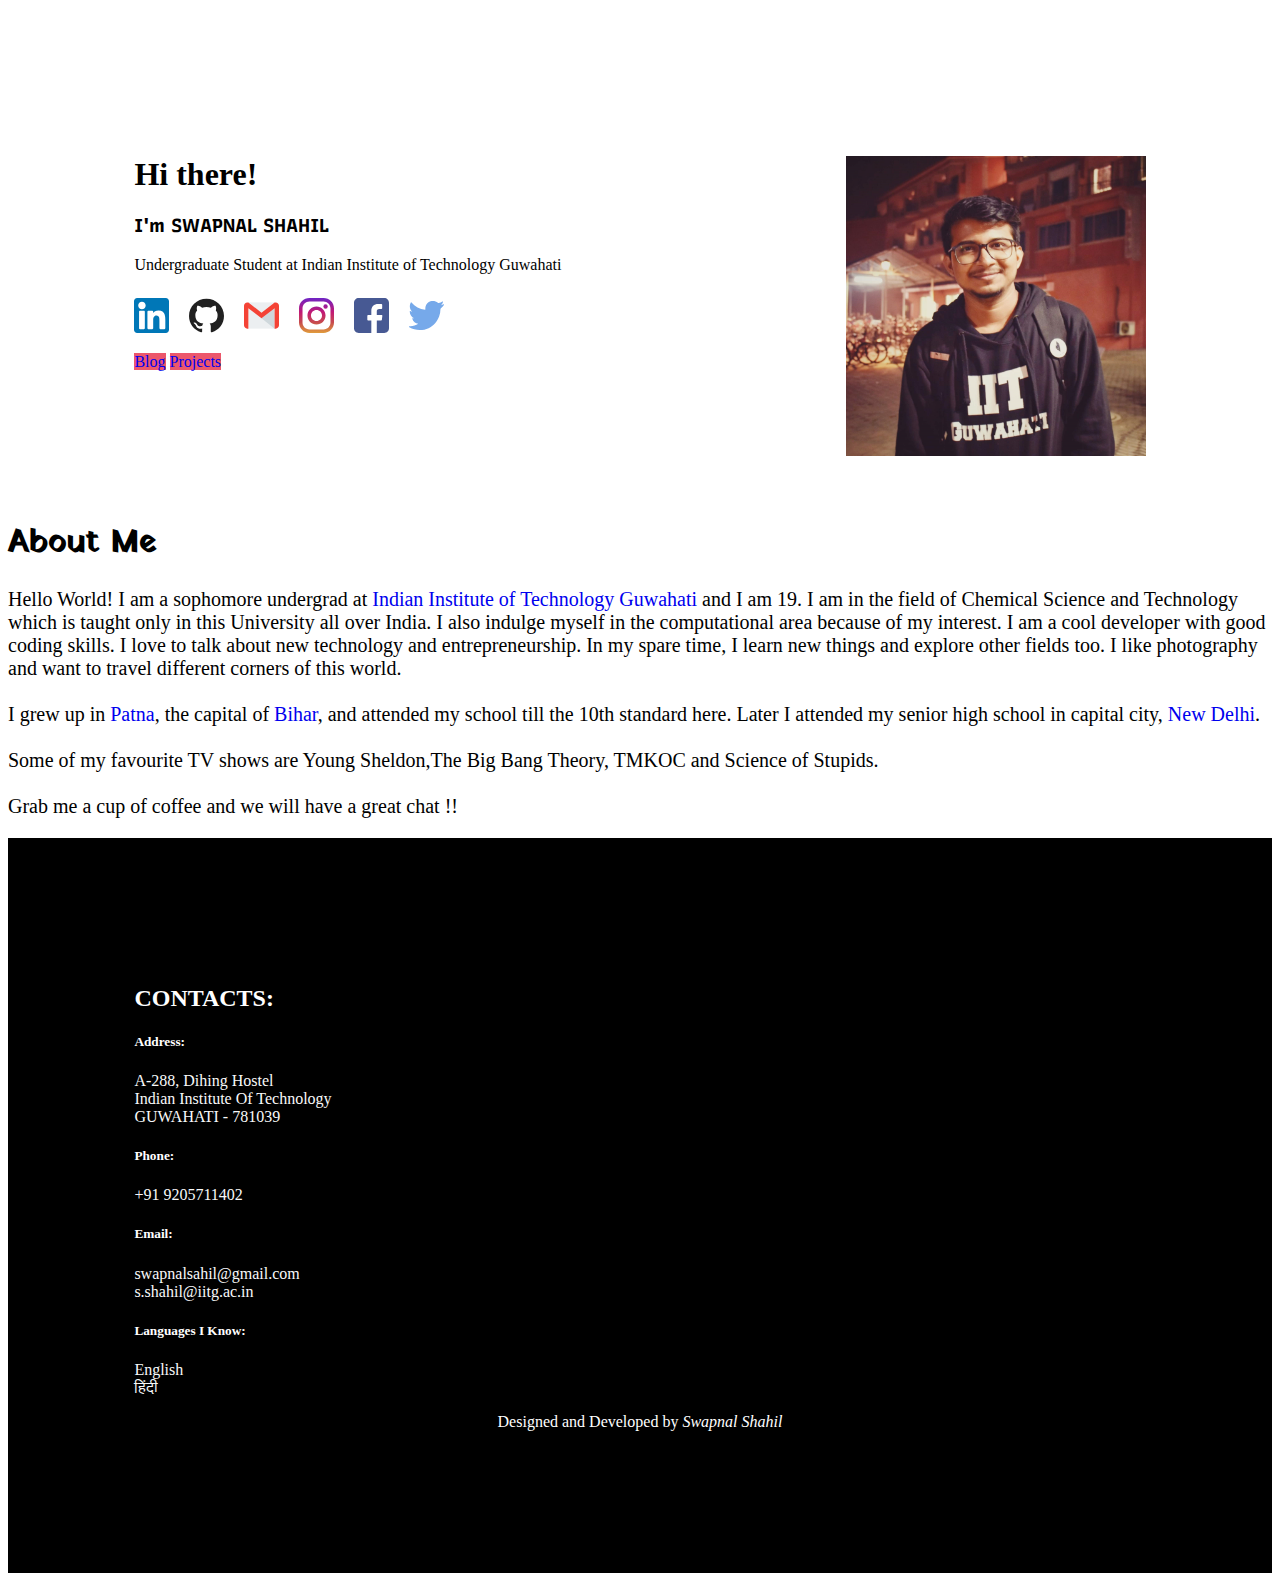
<file: index.html>
<!DOCTYPE html>
<html lang="en-US" dir="ltr">
  <head>
    <meta charset="utf-8">
    <meta name="viewport" content="width=device-width, initial-scale=1">
    <meta name="author" content="Swapnal Shahil">
    <meta name="description" content="swapnal shahil">
    <meta name="keywords" content="swapnal , shahil , swapnal shahil, portfolio, iitg , iit guwahati , btech , eulersgamma,
    Undergraduate Student at Indian Institute of Technology Guwahati,blog">
    <meta name="og:title" content="">
    <meta name="og:description" content="Undergraduate Student at Indian Institute of Technology Guwahati">
    <meta name="article:author" content="Swapnal Shahil">

    <title>

      Swapnal Shahil

    </title>
    <link rel="icon" href="img/swapnalshahil2.jpg" type="image/x-icon">
    <link rel="stylesheet" href="css/myscript.css">




    <link rel="stylesheet" href="https://stackpath.bootstrapcdn.com/bootstrap/4.5.0/css/bootstrap.min.css" integrity="sha384-9aIt2nRpC12Uk9gS9baDl411NQApFmC26EwAOH8WgZl5MYYxFfc+NcPb1dKGj7Sk" crossorigin="anonymous">
    <!-- font-intro -->
    <link href="https://fonts.googleapis.com/css2?family=Noto+Serif&family=Recursive&display=swap" rel="stylesheet">
      <link href="https://fonts.googleapis.com/css2?family=Yatra+One&display=swap" rel="stylesheet">
      <link rel="stylesheet" href="https://use.fontawesome.com/releases/v5.0.8/css/all.css">



  </head>
  <body>

  <section id = "leftside" class = "sidebar d-flex align-items-center p-5">
  <div class="container">
    <div class="main-info">
      <div class="container">
        <img src="img\swapnalshahil.jpg" width = "300px" align="right" class = "rounded-circle mb-3 bs" id = "myimg">
      </div>
        <h1 id = "intro">Hi there!</h1>
        <h3 id="name">I'm SWAPNAL SHAHIL</h3>


        <p class ="text-muted">Undergraduate Student at Indian Institute of Technology Guwahati</p>

        <div class="small-separator"></div>

        <div class="social">

          <a href="https://www.linkedin.com/in/swapnalshahil/" target="__blank"><img src="icons/linkedin.svg" class="bs" style="max-width:100%;width:35px" alt=""></a>
          <a href="https://github.com/swapnalshahil" target="__blank"><img src="icons/github.svg" class="bs" style="max-width:100%;width:35px" alt=""></a>
          <a href="mailto:swapnalsahil@gmail.com" target="__blank"><img src="icons/mail.svg" class="bs" style="max-width:100%;width:35px" alt=""></a>
          <a href="https://www.instagram.com/eulersgamma/" target="__blank"><img src="icons/instagram.svg" class="bs" style="max-width:100%;width:35px" alt=""></a>
          <a href="https://www.facebook.com/swapnal.sahil.1/" target="__blank"><img src="icons/facebook.svg" class="bs" style="max-width:100%;width:35px" alt=""></a>
          <a href="https://twitter.com/eulersgamma" target="__blank"><img src="icons/twitter.svg" class="bs" style="max-width:100%;width:35px" alt=""></a>




        </div>

          <p></p>
            <a href="blog.html" class="btn btn-dark btn-lg bs" style="background-color: #ec576b; border: 0px;">Blog</a>
            <a href="projects.html" class="btn btn-dark btn-lg bs" style="background-color: #ec576b; border: 0px;">Projects</a><br>




    </div>
  </div>


  </section>
  <!-- about me -->
  <div class="container">
    <div class="jumbotron">
      <h1 id = "about" class="heading"></i>About Me</h1>
      <p style="font-size: 20px;">
        Hello World! I am a sophomore undergrad at <a href="http://www.iitg.ac.in/" target="__blank">Indian Institute of Technology Guwahati</a> and I am 19. I am in the field of Chemical Science and Technology which is taught only in this University all over India. I also indulge myself in the computational area because of my interest. I am a cool developer with good coding skills. I love to talk about new technology and entrepreneurship. In my spare time, I learn new things and explore other fields too. I like photography and want to travel different corners of this world.
        <br><br>
        I grew up in <a href="https://en.wikipedia.org/wiki/Patna" target="__blank">Patna</a>, the capital of <a href="https://en.wikipedia.org/wiki/Bihar" target="__blank">Bihar</a>, and attended my school till the 10th standard here. Later I attended my senior high school in capital city, <a href="https://en.wikipedia.org/wiki/New_Delhi" target="__blank">New Delhi</a>.
        <br><br>
        Some of my favourite TV shows are Young Sheldon,The Big Bang Theory, TMKOC and Science of Stupids.
        <br><br>
        Grab me a cup of coffee and we will have a great chat !!

      </p>

    </div>

  </div>

<div class="footer">

  <section id="contacts" class = "dark-bg">
      <h2 class="heading mb-3">CONTACTS:</h2>
    <div class="row">

    <div class="col-sm-6">



          <h5 class="heading"> Address:</h5>
          <p><a style="color: #f8f9fa;" href="https://goo.gl/maps/VH4qS7vhxpLNti6C9" target="_blank">A-288, Dihing Hostel<br>Indian Institute Of Technology<br>GUWAHATI - 781039</a></p>

          <h5 class="heading mb-3"> Phone:</h5>
          <p><a href="tel:+919205711402" style="color: #f8f9fa;" target="_blank">+91 9205711402</a></p>
    </div>



    <div class="col-sm-6">
      <p>
      <h5 class="heading mb-3"> Email:</h5>


      <script type="text/javascript">
              var name = 'swapnalsahil';
              var at = '@';
              var domain = 'gmail.com';
              var str = name + at + domain;
              var str_f = str.fontcolor("#f8f9fa");
              var mail = "mailto:";
              var res = mail.concat(str);
              document.write(str_f.link(res));
      </script><br>
      <script type="text/javascript">
              var name = 's.shahil';
              var at = '@';
              var domain = 'iitg.ac.in';
              var str = name + at + domain;
              var str_f = str.fontcolor("#f8f9fa");
              var mail = "mailto:";
              var res = mail.concat(str);
              document.write(str_f.link(res));
      </script>
    </p>

      <h5 class="heading mb-3"> Languages I Know:</h5>
         <p>
             <a style="color: #f8f9fa;" href="https://en.wikipedia.org/wiki/English_language" target="_blank">English</a>
             <br>
             <a style="color: #f8f9fa;" href="https://en.wikipedia.org/wiki/Hindi" target="_blank">हिंदी</a>

         </p>


    </div>

  </div>


<div class="row">
  <div class="col-md-12  " align = "center">
      <p><div style="text-align: center;" class="intro">Designed and Developed by <span style="font-weight: 100;"><em>Swapnal Shahil</em></span></div></p>

</div>



  </section>

</div>










    <!-- jQuery first, then Popper.js, then Bootstrap JS -->
    <script src="https://code.jquery.com/jquery-3.5.1.slim.min.js" integrity="sha384-DfXdz2htPH0lsSSs5nCTpuj/zy4C+OGpamoFVy38MVBnE+IbbVYUew+OrCXaRkfj" crossorigin="anonymous"></script>
    <script src="https://cdn.jsdelivr.net/npm/popper.js@1.16.0/dist/umd/popper.min.js" integrity="sha384-Q6E9RHvbIyZFJoft+2mJbHaEWldlvI9IOYy5n3zV9zzTtmI3UksdQRVvoxMfooAo" crossorigin="anonymous"></script>
    <script src="https://stackpath.bootstrapcdn.com/bootstrap/4.5.0/js/bootstrap.min.js" integrity="sha384-OgVRvuATP1z7JjHLkuOU7Xw704+h835Lr+6QL9UvYjZE3Ipu6Tp75j7Bh/kR0JKI" crossorigin="anonymous"></script>

    <script src="js/script.js"></script>

  </body>
</html>
</file>
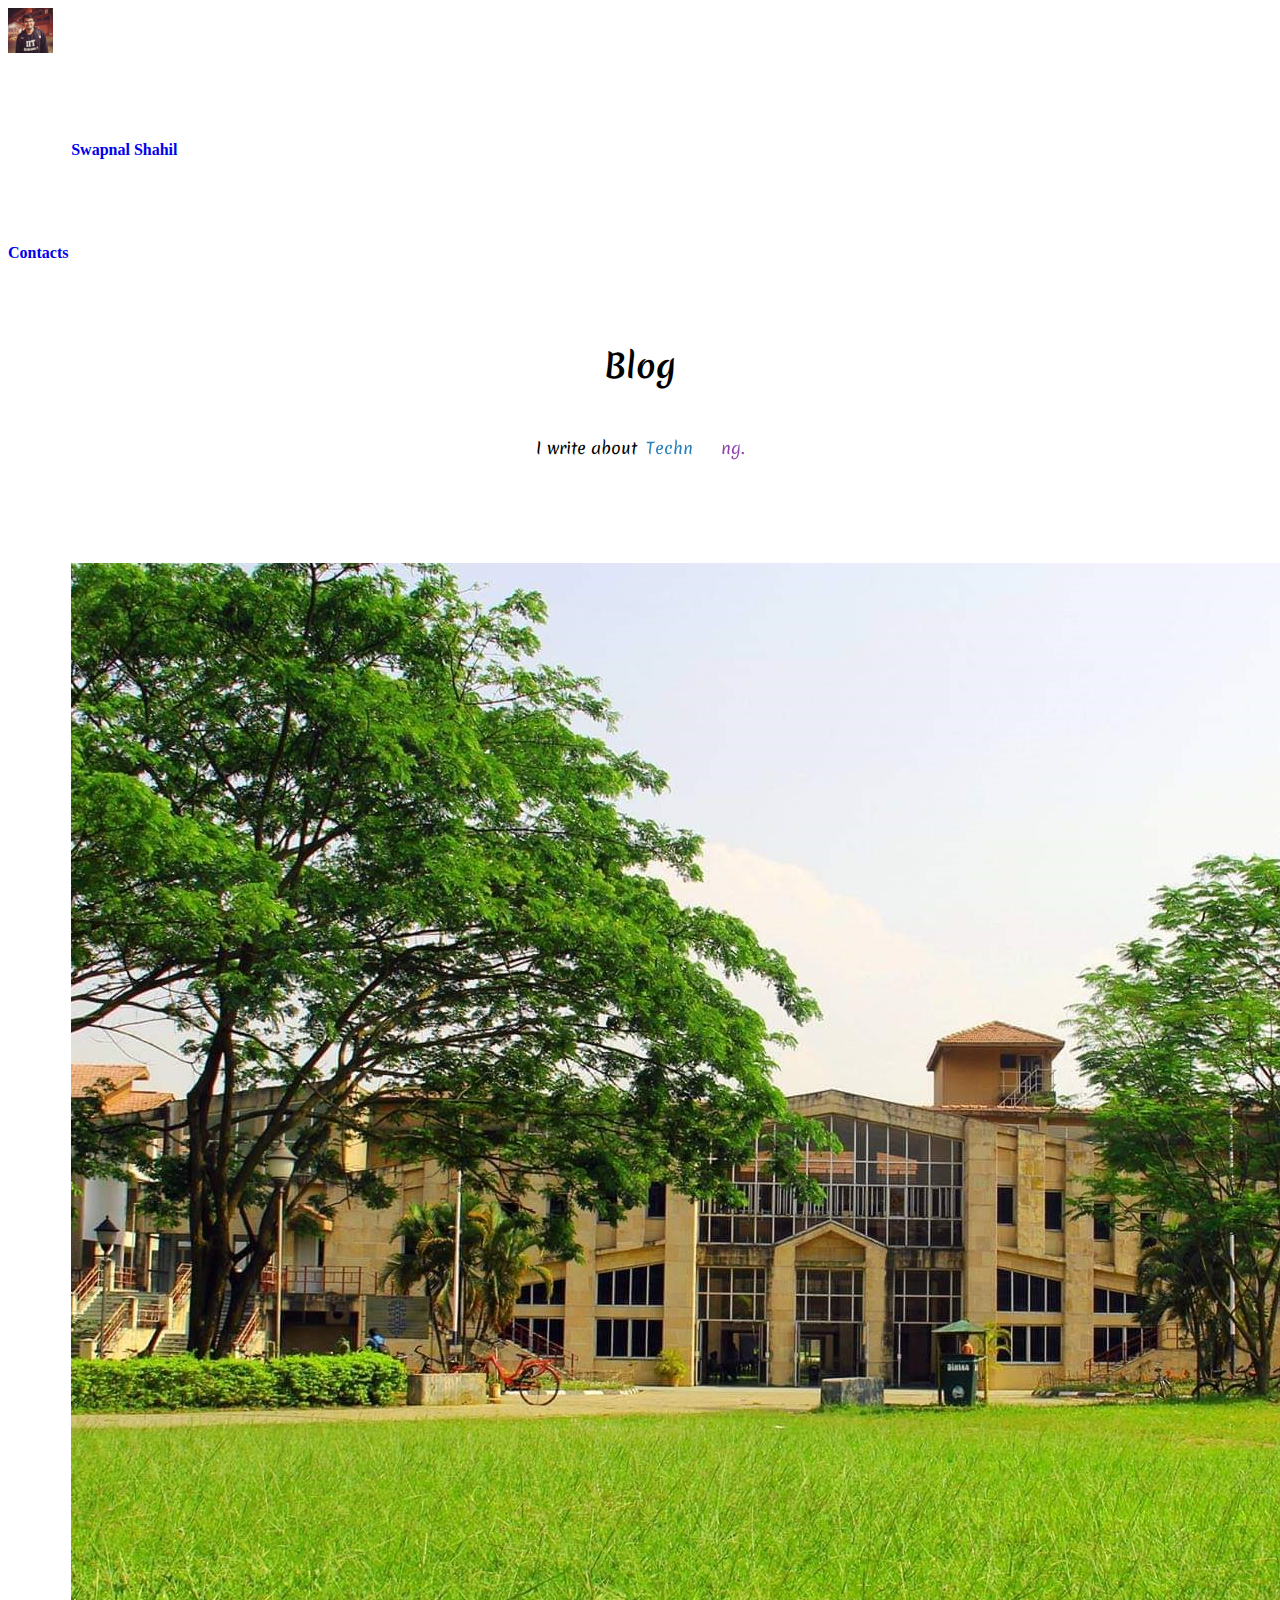
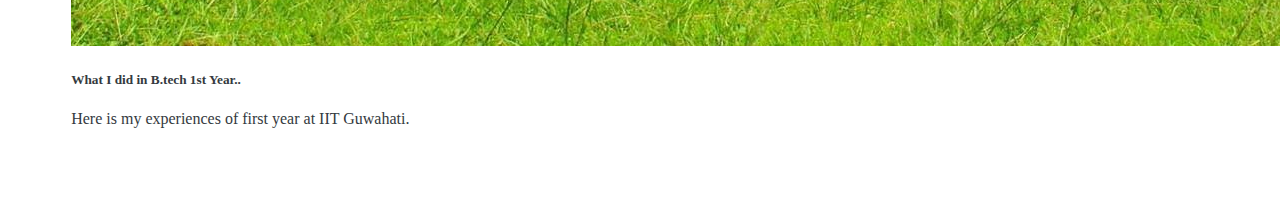
<file: blog.html>
<!DOCTYPE html>
<html lang="en-US" dir="ltr">
  <head>
    <meta charset="utf-8">
    <meta name="viewport" content="width=device-width, initial-scale=1">
    <meta name="author" content="Swapnal Shahil">
    <meta name="description" content="swapnal shahil">
    <meta name="keywords" content="swapnal , shahil , swapnal shahil, portfolio, iitg , iit guwahati , btech , eulersgamma,
    Undergraduate Student at Indian Institute of Technology Guwahati,blog">
    <meta name="og:title" content="Blog">
    <meta name="og:description" content="Undergraduate Student at Indian Institute of Technology Guwahati">
    <meta name="article:author" content="Swapnal Shahil">
    <title>
      Blog | Swapnal Shahil
    </title>
    <link rel="icon" href="img/swapnalshahil2.jpg" type="image/x-icon">
    <link rel="stylesheet" href="https://stackpath.bootstrapcdn.com/bootstrap/4.5.0/css/bootstrap.min.css" integrity="sha384-9aIt2nRpC12Uk9gS9baDl411NQApFmC26EwAOH8WgZl5MYYxFfc+NcPb1dKGj7Sk" crossorigin="anonymous">
    <link rel="stylesheet" href="css/myscript.css">
    <link rel="stylesheet" href="https://use.fontawesome.com/releases/v5.0.8/css/all.css">
    <!-- fonts -->
    <link href="https://fonts.googleapis.com/css2?family=Merienda:wght@700&display=swap" rel="stylesheet">
  </head>
  <body>

<nav class="navbar navbar-expand-lg navbar-light bg-light mt-lg-0 mt-5">
    <div class="container-fluid">
      <span class="mr-auto primaryMenu active">
	    	<a class="navbar-brand ml-auto" href="https://swapnalshahil.github.io">
				<img style="width:45px" src="img/swapnalshahil.jpg" alt="" class="rounded-circle mr-2">
        <h4 class="d-inline-block mr-3 text-dark mb-0" style = padding:5%>Swapnal Shahil</h4>
			</a>
  	</span>
    <span  class="ml-auto primaryMenu active" >
      <a href="https://swapnalshahil.github.io/#contacts"><h4 id="contacts"  class="d-inline-block mr-3 text-dark mb-0">Contacts</h4></a>
    </span>
    </div>
</nav>


<div class="container"  id = "blog_head">
  <h1 class="blog-h1">Blog</h1>
  <br>
        <table class="animation-table" align="center">
          <tr>
            <td>
              <div  class="iwriteabout" id="iwrite">I write about&nbsp;</div>
            </td>
            <td>
              <div class="parent" id = "parent_iwrite">
                <!-- <span> i write about</span> -->
                <div class="word wisteria animation-text">Engineering.</div>
                <div class="word belize animation-text">Technology.</div>
                <div class="word green animation-text">Travel.</div>
                <div class="word midnight animation-text">Life.</div>
              </div>
            </td>
          </tr>
        </table>


</div>



<div class="container" id = "blog_page">

  <!-- after every three  col or cards... -->
  <div class="row row-cols-1 row-cols-md-3 g-4" id = "blog_row">
  <div class="col">
    <div class="card">
      <a href="https://www.linkedin.com/pulse/what-i-did-btech-1st-year-swapnal-shahil/" target="_blank">
      <img
        src="img/blog1.jpg"
        class="card-img-top"
        alt="..."
      />
      <div class="card-body">
        <h5 class="card-title">What I did in B.tech 1st Year..</h5>
        <p class="card-text">
          Here is my experiences of first year at IIT Guwahati.
        </p></a>

      </div>
    </div>
  </div>
  <!-- <div class="col">
    <div class="card">
      <img
        src=""
        class="card-img-top"
        alt="..."
      />
      <div class="card-body">
        <h5 class="card-title">Card title</h5>
        <p class="card-text">
          This is a longer card with supporting text below as a natural lead-in to
          additional content. This content is a little bit longer.
        </p>
      </div>
    </div>
  </div> -->
  <!-- <div class="col">
    <div class="card">
      <img
        src=""
        class="card-img-top"
        alt="..."
      />
      <div class="card-body">
        <h5 class="card-title">Card title</h5>
        <p class="card-text">
          This is a longer card with supporting text below as a natural lead-in to
          additional content.
        </p>
      </div>
    </div>
  </div> -->
</div>
<!-- <div class="row row-cols-1 row-cols-md-3 g-4" id = "blog_row">
  <div class="col">
    <div class="card">
      <img
        src=""
        class="card-img-top"
        alt="..."
      />
      <div class="card-body">
        <h5 class="card-title">Card title</h5>
        <p class="card-text">
          This is a longer card with supporting text below as a natural lead-in to
          additional content. This content is a little bit longer.
        </p>
      </div>
    </div>
  </div>
</div> -->

</div>

<!-- jQuery first, then Popper.js, then Bootstrap JS -->
<script src="https://code.jquery.com/jquery-3.5.1.slim.min.js" integrity="sha384-DfXdz2htPH0lsSSs5nCTpuj/zy4C+OGpamoFVy38MVBnE+IbbVYUew+OrCXaRkfj" crossorigin="anonymous"></script>
<script src="https://cdn.jsdelivr.net/npm/popper.js@1.16.0/dist/umd/popper.min.js" integrity="sha384-Q6E9RHvbIyZFJoft+2mJbHaEWldlvI9IOYy5n3zV9zzTtmI3UksdQRVvoxMfooAo" crossorigin="anonymous"></script>
<script src="https://stackpath.bootstrapcdn.com/bootstrap/4.5.0/js/bootstrap.min.js" integrity="sha384-OgVRvuATP1z7JjHLkuOU7Xw704+h835Lr+6QL9UvYjZE3Ipu6Tp75j7Bh/kR0JKI" crossorigin="anonymous"></script>

<script src="js/script.js"></script>


  </body>
</html>
</file>
<file: css/myscript.css>
html {
  overflow-x: hidden;
  overflow-y: scroll;
  font-size: 1rem;
}

a:hover {
  text-decoration: none;
}


section {
    padding: 10%;
    padding-top: 10%;
    padding-right: 10%;
    padding-bottom: 10%;
    padding-left: 10%;
}
main-info{
  font-family: 'Noto Serif', serif;

}



#name{
    font-family: 'Recursive', sans-serif;
}

.leftside {
  position: fixed;
  left: 0px;
  top: 0px;
  right: 552px;
  bottom: 0px;
  z-index: 1;
  width: 40%;
  height: 100%;
}



.social{
  margin-top: 1.5rem!important;
  margin-bottom: 1rem!important;
}

.social a{
  margin-right: 1rem;
}
#about{

  font-family: 'Yatra One', cursive;
}
.footer {

  left: 0;
  bottom: 0;
  width: 100%;
  background-color: black;
  color: white;

}
#blog_row{

  padding-top: 5%;
  padding-right: 5%;
  padding-bottom: 5%;
  padding-left: 5%;
}

#blog_head{
  font-family: 'Merienda', cursive;
  /* padding-top: 3%;
  padding-right: 3%;
  padding-bottom: 3%;
  padding-left: 3%; */
  justify-content: center;
  padding:3%;
}


/* blog animation */

@import url(https://fonts.googleapis.com/css?family=Open+Sans:600);



.text_design {
  position: absolute;
  width: 450px;
  left: 47%;
  margin-left: -225px;
  height: 10px;
  top: 30%;
  margin-top: -20px;
}
.blog-h1{
  text-align:center;
}



a:-webkit-any-link {

    cursor: pointer;

}

.card-title, .card-text {
    color: #343a40!important;
}
a {

    text-decoration: none;
    background-color: transparent;

}

.animation-table{
  margin-left:auto;
  margin-right:auto
}



.word {
  /* position: absolute; */
  opacity: 0;
}

.letter {
  display: inline-block;
  position: relative;
  /* float: left; */
  transform: translateZ(25px);
  transform-origin: 50% 50% 25px;
}

.letter.out {
  transform: rotateX(90deg);
  transition: transform 0.32s cubic-bezier(0.55, 0.055, 0.675, 0.19);
}

.letter.behind {
  transform: rotateX(-90deg);
}

.letter.in {
  transform: rotateX(0deg);
  transition: transform 0.38s cubic-bezier(0.175, 0.885, 0.32, 1.275);
}

.wisteria {
  color: #8e44ad;
}

.belize {
  color: #2980b9;
}

.pomegranate {
  color: #c0392b;
}

.green {
  color: #16a085;
}

.midnight {
  color: #2c3e50;
}

.parent {
  display: grid;
  grid-template-columns: 1fr;
}

.parent div {
 /* background-color: rgba(0,0,0,0.5); */
 grid-row-start: 1;
 grid-column-start: 1;
}
.iwriteabout{
  align-items: center;
}






@media only screen and (max-width: 540px), only screen and (max-device-width: 540px){
  #myimg {
    width: 220px;
  }
}
@media only screen and (max-device-width: 480px), only screen and (max-width: 480px) {
  .parent div {
   /* background-color: rgba(0,0,0,0.5); */
   grid-row-start: 1;
   grid-column-start: 1;

  }
  .iwriteabout{
    padding-left:65px;
  }
  #myimg{
    width: 211px;
  }

}
@media only screen and (max-width: 425px), only screen and (max-device-width: 425px){
  .word {
    width: 200px;
  }
  #myimg{
    width: 250px;
  }
}
@media only screen and (max-width: 400px), only screen and (max-device-width: 400px) {
  nav h4{
    font-size: 19px;
    }
   
}

@media only screen and (max-device-width: 375px), only screen and (max-width: 375px) {
  .parent div {
   /* background-color: rgba(0,0,0,0.5); */
   grid-row-start: 1;
   grid-column-start: 1;

  }
  .iwriteabout{
    padding-left:21px;
  }
  #myimg{
    width: 230px;
  }


}
@media only screen and (max-device-width: 360px), only screen and (max-width: 360px) {
  #myimg{
    width: 230px;
  }
  #iwrite{
    padding-left: 48px;
  }
  #parent_iwrite{
    padding-left: 10px;
  }

/* use media query for 320px   */

}

@media only screen and (max-width: 320px),only screen and (max-device-width: 320px) {
  nav h4{
    font-size: 15px;
  }
  #myimg{
    width: 200px;
  }
 
}
@media only screen and (max-width: 280px), only screen and (max-device-width: 280px){
  nav h4{
    font-size: 13px;
  }
  .word {
    width: 150px;
  }
  
  
}
</file>
